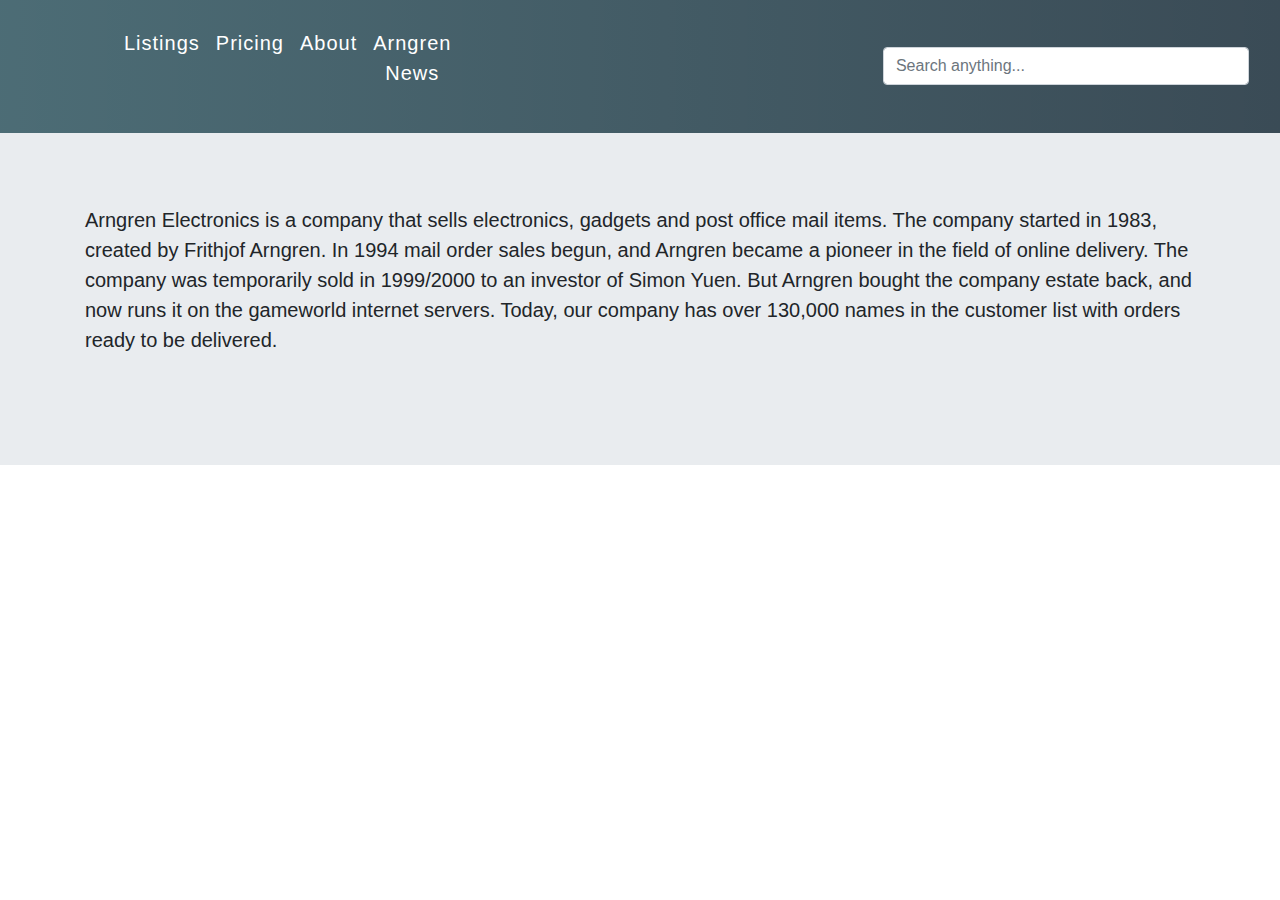
<file: arngren/about.html>
<!DOCTYPE html>
<html lang="en">

<head>
  <meta charset="UTF-8">
  <meta http-equiv="X-UA-Compatible" content="IE=edge">
  <meta name="viewport" content="width=device-width, initial-scale=1.0">
  <link rel="stylesheet" href="aboutcss.css">
  <link rel="stylesheet" href="https://cdn.jsdelivr.net/npm/bootstrap@4.0.0/dist/css/bootstrap.min.css"
    integrity="sha384-Gn5384xqQ1aoWXA+058RXPxPg6fy4IWvTNh0E263XmFcJlSAwiGgFAW/dAiS6JXm" crossorigin="anonymous">
  <link rel="canonical" href="https://getbootstrap.com/docs/4.0/examples/cover/">

  <title>Arngren</title>
</head>

<body>

  <nav class="navbar navbar-expand-lg navbar-light ">
    <div class="collapse navbar-collapse text-center" id="navbarText">
      <ul class="navbar-nav mr-auto">
        <li class="nav-item active ">
          <p class="lead">
            <a class="nav-link text-white px-2" href="index.html">Listings </a>
        </li>
        <li class="nav-item">
          <p class="lead">
            <a class="nav-link text-white px-2" href="index.html">Pricing</a>
        </li>
        <li class="nav-item">
          <p class="lead">
            <a class="nav-link text-white px-2" href="about.html">About</a>
        </li>
        <li class="nav-item">
          <p class="lead">
            <a class="nav-link text-white px-2" href="news.html">Arngren News</a>
        </li>
      </ul>
      <div class="container">
        <div class="row height d-flex justify-content-end ">
          <div class="col-md-6">
            <div class="form"> <i class="fa fa-search"></i> <input type="text" class="form-control form-input"
                placeholder="Search anything..."> <span class="left-pan"><i class="fa fa-microphone"></i></span> </div>
          </div>
        </div>
      </div>
    </div>
    </p>
  </nav>

  <div class="jumbotron jumbotron-fluid">
    <div class="container">
      <h1 class="display-4"></h1>
      <p class="lead">  Arngren Electronics is a company that sells electronics, gadgets and post office mail items. The company started in 1983, created by Frithjof Arngren. 
        In 1994 mail order sales begun, and Arngren became a pioneer in the field of online delivery. The company was temporarily sold in 1999/2000 
        to an investor of Simon Yuen. But Arngren bought the company estate back, and now runs it on the gameworld internet servers. 
        Today, our company has over 130,000 names in the customer list with orders ready to be delivered. <br><br>
        
        </p>
        
    </div>
  </div>




</body>

</html>
</file>
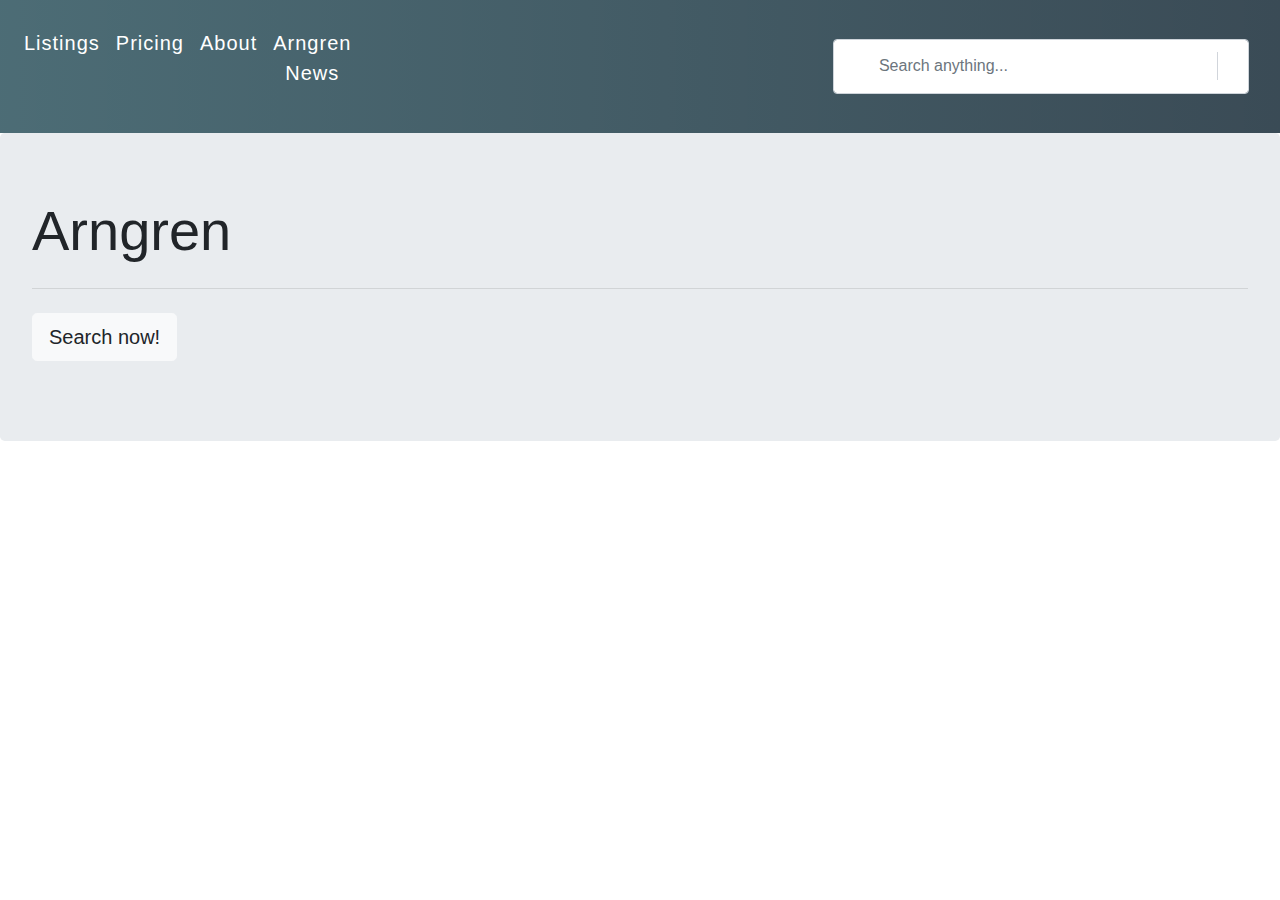
<file: arngren/news.html>
<!DOCTYPE html>
<html lang="en">
<head>
    <meta charset="UTF-8">
    <meta http-equiv="X-UA-Compatible" content="IE=edge">
    <meta name="viewport" content="width=device-width, initial-scale=1.0">
    <link rel="stylesheet" href="newsstyle.css">
    <link rel="stylesheet" href="https://cdn.jsdelivr.net/npm/bootstrap@4.0.0/dist/css/bootstrap.min.css"
    integrity="sha384-Gn5384xqQ1aoWXA+058RXPxPg6fy4IWvTNh0E263XmFcJlSAwiGgFAW/dAiS6JXm" crossorigin="anonymous">
  <link rel="canonical" href="https://getbootstrap.com/docs/4.0/examples/cover/">

    <title>Document</title>
</head>
<body>

  <nav class="navbar navbar-expand-lg navbar-light ">
    <div class="collapse navbar-collapse text-center" id="navbarText">
      <ul class="navbar-nav mr-auto">
        <li class="nav-item active ">
          <p class="lead">
            <a class="nav-link text-white px-2" href="index.html">Listings </a>
        </li>
        <li class="nav-item">
          <p class="lead">
            <a class="nav-link text-white px-2" href="index.html">Pricing</a>
        </li>
        <li class="nav-item">
          <p class="lead">
            <a class="nav-link text-white px-2" href="about.html">About</a>
        </li>
        <li class="nav-item">
          <p class="lead">
            <a class="nav-link text-white px-2" href="news.html">Arngren News</a>
        </li>
      </ul>
      <div class="container">
        <div class="row height d-flex justify-content-end ">
          <div class="col-md-6">
            <div class="form"> <i class="fa fa-search"></i> <input type="text" class="form-control form-input"
                placeholder="Search anything..."> <span class="left-pan"><i class="fa fa-microphone"></i></span> </div>
          </div>
        </div>
      </div>
    </div>
    </p>
  </nav>

  <div class="jumbotron">
    <h1 class="display-4">Arngren</h1>
    <p class="lead"></p>
    <hr class="my-4">
    <p></p>
    <p class="lead">
      <a class="btn btn-light btn-lg" href="index.html" role="button">Search now!</a>
    </p>
  </div>


</body>
</html>
</file>
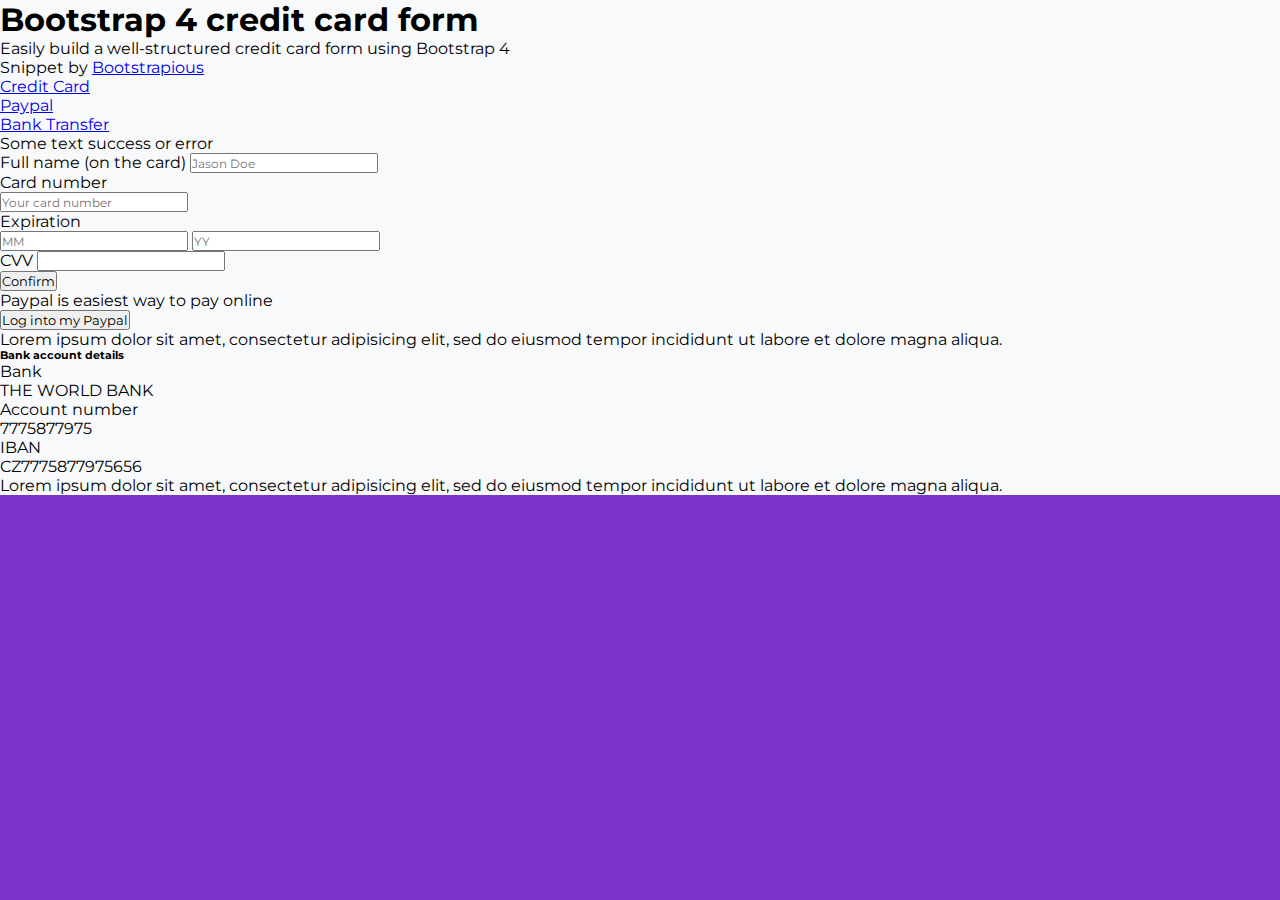
<file: arngren/pricing.html>
<!DOCTYPE html>
<html lang="en">
<head>
    <meta charset="UTF-8">
    <meta http-equiv="X-UA-Compatible" content="IE=edge">
    <meta name="viewport" content="width=device-width, initial-scale=1.0">
    <link rel="stylesheet" href="checkoutstyle.css">
    <title>Document</title>
</head>
<body>

    <div class="container py-5">

        <!-- For demo purpose -->
        <div class="row mb-4">
          <div class="col-lg-8 mx-auto text-center">
            <h1 class="display-4">Bootstrap 4 credit card form</h1>
            <p class="lead mb-0">Easily build a well-structured credit card form using Bootstrap 4</p>
            <p class="lead">Snippet by <a href="https://bootstrapious.com/snippets">Bootstrapious</a></p>
          </div>
        </div>
        <!-- End -->
      
      
        <div class="row">
          <div class="col-lg-7 mx-auto">
            <div class="bg-white rounded-lg shadow-sm p-5">
              <!-- Credit card form tabs -->
              <ul role="tablist" class="nav bg-light nav-pills rounded-pill nav-fill mb-3">
                <li class="nav-item">
                  <a data-toggle="pill" href="#nav-tab-card" class="nav-link active rounded-pill">
                                      <i class="fa fa-credit-card"></i>
                                      Credit Card
                                  </a>
                </li>
                <li class="nav-item">
                  <a data-toggle="pill" href="#nav-tab-paypal" class="nav-link rounded-pill">
                                      <i class="fa fa-paypal"></i>
                                      Paypal
                                  </a>
                </li>
                <li class="nav-item">
                  <a data-toggle="pill" href="#nav-tab-bank" class="nav-link rounded-pill">
                                      <i class="fa fa-university"></i>
                                       Bank Transfer
                                   </a>
                </li>
              </ul>
              <!-- End -->
      
      
              <!-- Credit card form content -->
              <div class="tab-content">
      
                <!-- credit card info-->
                <div id="nav-tab-card" class="tab-pane fade show active">
                  <p class="alert alert-success">Some text success or error</p>
                  <form role="form">
                    <div class="form-group">
                      <label for="username">Full name (on the card)</label>
                      <input type="text" name="username" placeholder="Jason Doe" required class="form-control">
                    </div>
                    <div class="form-group">
                      <label for="cardNumber">Card number</label>
                      <div class="input-group">
                        <input type="text" name="cardNumber" placeholder="Your card number" class="form-control" required>
                        <div class="input-group-append">
                          <span class="input-group-text text-muted">
                                                      <i class="fa fa-cc-visa mx-1"></i>
                                                      <i class="fa fa-cc-amex mx-1"></i>
                                                      <i class="fa fa-cc-mastercard mx-1"></i>
                                                  </span>
                        </div>
                      </div>
                    </div>
                    <div class="row">
                      <div class="col-sm-8">
                        <div class="form-group">
                          <label><span class="hidden-xs">Expiration</span></label>
                          <div class="input-group">
                            <input type="number" placeholder="MM" name="" class="form-control" required>
                            <input type="number" placeholder="YY" name="" class="form-control" required>
                          </div>
                        </div>
                      </div>
                      <div class="col-sm-4">
                        <div class="form-group mb-4">
                          <label data-toggle="tooltip" title="Three-digits code on the back of your card">CVV
                                                      <i class="fa fa-question-circle"></i>
                                                  </label>
                          <input type="text" required class="form-control">
                        </div>
                      </div>
      
      
      
                    </div>
                    <button type="button" class="subscribe btn btn-primary btn-block rounded-pill shadow-sm"> Confirm  </button>
                  </form>
                </div>
                <!-- End -->
      
                <!-- Paypal info -->
                <div id="nav-tab-paypal" class="tab-pane fade">
                  <p>Paypal is easiest way to pay online</p>
                  <p>
                    <button type="button" class="btn btn-primary rounded-pill"><i class="fa fa-paypal mr-2"></i> Log into my Paypal</button>
                  </p>
                  <p class="text-muted">Lorem ipsum dolor sit amet, consectetur adipisicing elit, sed do eiusmod tempor incididunt ut labore et dolore magna aliqua.
                  </p>
                </div>
                <!-- End -->
      
                <!-- bank transfer info -->
                <div id="nav-tab-bank" class="tab-pane fade">
                  <h6>Bank account details</h6>
                  <dl>
                    <dt>Bank</dt>
                    <dd> THE WORLD BANK</dd>
                  </dl>
                  <dl>
                    <dt>Account number</dt>
                    <dd>7775877975</dd>
                  </dl>
                  <dl>
                    <dt>IBAN</dt>
                    <dd>CZ7775877975656</dd>
                  </dl>
                  <p class="text-muted">Lorem ipsum dolor sit amet, consectetur adipisicing elit, sed do eiusmod tempor incididunt ut labore et dolore magna aliqua.
                  </p>
                </div>
                <!-- End -->
              </div>
              <!-- End -->
      
            </div>
          </div>
        </div>
      </div>
    
</body>
</html>
</file>
<file: arngren/aboutcss.css>
.opacity {
    opacity: 100%;
    background: linear-gradient(rgba(0, 0, 0, 0.7), rgba(0, 0, 0, 0.2));
    left:0;
    right:0;
    bottom:0;
    background-color:#87b5c3b3;
    min-height : 100%;
    min-width : 100%;
    background-size:100% 100%;
    background-repeat:no-repeat;
    overflow-y: hidden;
    overflow-x: hidden;
    filter: brightness(80%);
  } 
  
  
  .navbar-nav.mr-auto {
    padding: 1%;
    justify-content: space-evenly;
    letter-spacing: 1px;
    padding-left: 100px;
    
  }
  
  .bg-light {
    color: black !important;
    background-color: #ffffff !important;
  }
  
  .navbar.navbar-expand-lg.navbar-light {
    background-color: #54686e;
    background: rgb(0,46,59);
    background: linear-gradient(90deg, rgba(0,46,59,0.700717787114846) 0%, rgba(0,22,36,0.7707457983193278) 100%, rgba(9,77,121,0.7287289915966386) 100%);
    
  }
</file>
<file: arngren/newsstyle.css>
.opacity {
  opacity: 100%;
  background: linear-gradient(rgba(0, 0, 0, 0.7), rgba(0, 0, 0, 0.2));
  left:0;
  right:0;
  bottom:0;
  background-color:#87b5c3b3;
  min-height : 100%;
  min-width : 100%;
  background-size:100% 100%;
  background-repeat:no-repeat;
  overflow-y: hidden;
  overflow-x: hidden;
  filter: brightness(80%);
} 


.navbar-nav {
  padding: 1%;
  justify-content: space-evenly;
  letter-spacing: 1px;
  padding-left: 100px;
  justify-items: auto;
  
}

.bg-light {
  color: black !important;
  background-color: #ffffff !important;
}

.navbar.navbar-expand-lg.navbar-light {
  background-color: #54686e;
  background: rgb(0,46,59);
  background: linear-gradient(90deg, rgba(0,46,59,0.700717787114846) 0%, rgba(0,22,36,0.7707457983193278) 100%, rgba(9,77,121,0.7287289915966386) 100%);
  
}


.my-image-div{ 
    background-image: url("collage_1.jpg"); 
    background-size: cover; 
  color: white;
  position: center;
} 
.my-image-text{ 
    position: center; 
  font-size: 5em;
  
} 

.w-50:hover {
  filter: brightness(25%);
}


.overlay-dark {
  background-color: rgba(black, 0.4);
}

.overlay-grey {
  background-color: rgba(#596164, 0.4);
}

.overlay-yellow {
  background-color: rgba(#fee140, 0.4);
}

.overlay-orange {
  background-color: rgba(#c43a30, 0.4);
}

.overlay-blue-gradient {
  background-image: linear-gradient(135deg, rgba(#96deda, 0.5) 0%, rgba(#537895, 0.7) 100%);
}





.form {
  position: relative
}

.form .fa-search {
  position: absolute;
  top: 20px;
  left: 20px;
  color: #9ca3af
}

.form span {
  position: absolute;
  right: 17px;
  top: 13px;
  padding: 2px;
  border-left: 1px solid #d1d5db
}

.left-pan {
  padding-left: 7px
}

.left-pan i {
  padding-left: 10px
}

.form-input {
  height: 55px;
  text-indent: 33px;
  border-radius: 10px
}

.form-input:focus {
  box-shadow: none;
  border: none
}


.opacity {
  opacity: 100%;
  background: linear-gradient(rgba(0, 0, 0, 0.7), rgba(0, 0, 0, 0.2));
  left:0;
  right:0;
  bottom:0;
  background-color:#87b5c3b3;
  min-height : 100%;
  min-width : 100%;
  background-size:100% 100%;
  background-repeat:no-repeat;
  overflow-y: hidden;
  overflow-x: hidden;
  filter: brightness(80%);
} 


.navbar-nav {
  padding: 1%;
  justify-content: space-evenly;
  letter-spacing: 1px;
  padding-left: 100px;
  justify-items: auto;
  
}

.bg-light {
  color: black !important;
  background-color: #ffffff !important;
}

.navbar.navbar-expand-lg.navbar-light {
  background-color: #54686e;
  background: rgb(0,46,59);
  background: linear-gradient(90deg, rgba(0,46,59,0.700717787114846) 0%, rgba(0,22,36,0.7707457983193278) 100%, rgba(9,77,121,0.7287289915966386) 100%);
  
}


.my-image-div{ 
	background-image: url("collage_1.jpg"); 
	background-size: cover; 
  color: white;
  position: center;
} 
.my-image-text{ 
	position: center; 
  font-size: 5em;
  
} 

.w-50:hover {
  filter: brightness(25%);
}


.overlay-dark {
  background-color: rgba(black, 0.4);
}

.overlay-grey {
  background-color: rgba(#596164, 0.4);
}

.overlay-yellow {
  background-color: rgba(#fee140, 0.4);
}

.overlay-orange {
  background-color: rgba(#c43a30, 0.4);
}

.overlay-blue-gradient {
  background-image: linear-gradient(135deg, rgba(#96deda, 0.5) 0%, rgba(#537895, 0.7) 100%);
}





.form {
  position: relative
}

.form .fa-search {
  position: absolute;
  top: 20px;
  left: 20px;
  color: #9ca3af
}

.form span {
  position: absolute;
  right: 17px;
  top: 13px;
  padding: 2px;
  border-left: 1px solid #d1d5db
}

.left-pan {
  padding-left: 7px
}

.left-pan i {
  padding-left: 10px
}

.form-input {
  height: 55px;
  text-indent: 33px;
  border-radius: 10px
}

.form-input:focus {
  box-shadow: none;
  border: none
}
</file>
<file: arngren/checkoutstyle.css>
@import url('https://fonts.googleapis.com/css?family=Montserrat:400,700&display=swap');

* {
    margin: 0;
    padding: 0;
    box-sizing: border-box;
    list-style: none;
    font-family: 'Montserrat', sans-serif;
}

body {
    
    background-color: #7a34ca;
}


.navbar.navbar-expand-lg.navbar-light.bg-dark {
    padding: 2%;
    line-height: 1em;
    letter-spacing: 3px;
}



.container {
    max-width: auto;
    margin: 0 auto;
    overflow: hidden;
    background-color: #f8f9fa;
    justify-content: center;
}

.box-1 {
    max-width: 450px;
    padding: 10px 40px;
    user-select: none;
}

.box-1 div .fs-12 {
    font-size: 8px;
    color: white
}

.box-1 div .fs-14 {
    font-size: 15px;
    color: white
}

.box-1 img.pic {
    width: 20px;
    height: 20px;
    object-fit: cover;
}

.box-1 img.mobile-pic {
    width: 100%;
    height: 200px;
    object-fit: cover;
}

.box-1 .name {
    font-size: 11px;
    font-weight: 600;
}

.dis {
    font-size: 12px;
    font-weight: 500;
}

label.box {
    width: 100%;
    font-size: 12px;
    background: #ddd;
    margin-top: 12px;
    padding: 10px 12px;
    border-radius: 5px;
    cursor: pointer;
    border: 1px solid transparent;
}

#one:checked~label.first,
#two:checked~label.second,
#three:checked~label.third {
    border-color: #7700ff;
}

#one:checked~label.first .circle,
#two:checked~label.second .circle,
#three:checked~label.third .circle {
    border-color: #7a34ca;
    background-color: #fff;
}

label.box .course {
    width: 100%;
}

label.box .circle {
    height: 12px;
    width: 12px;
    background: #ccc;
    border-radius: 50%;
    margin-right: 15px;
    border: 4px solid transparent;
    display: inline-block;
}

input[type="radio"] {
    display: none;
}

.box-2 {
    max-width: 450px;
    padding: 10px 40px;
}

.box-2 .box-inner-2 input.form-control {
    font-size: 12px;
    font-weight: 600;
}

.box-2 .box-inner-2 .inputWithIcon {
    position: relative;
}

.box-2 .box-inner-2 .inputWithIcon span {
    position: absolute;
    left: 15px;
    top: 8px;
}

.box-2 .box-inner-2 .inputWithcheck {
    position: relative;
}

.box-2 .box-inner-2 .inputWithcheck span {
    position: absolute;
    width: 20px;
    height: 20px;
    border-radius: 50%;
    background-color: green;
    font-size: 12px;
    color: white;
    display: flex;
    justify-content: center;
    align-items: center;
    right: 15px;
    top: 6px;
}

.form-control:focus,
.form-select:focus {
    box-shadow: none;
    outline: none;
    border: 1px solid #7700ff;
}

.border:focus-within {
    border: 1px solid #7700ff !important;
}

.box-2 .card-atm .form-control {
    border: none;
    box-shadow: none;
}

.form-select {
    border-radius: 0;
    border-top-left-radius: 10px;
    border-top-right-radius: 10px;
}

.address .form-control.zip {
    border-radius: 0;
    border-bottom-left-radius: 10px;
}

.address .form-control.state {
    border-radius: 0;
    border-bottom-right-radius: 10px;
}

.box-2 .box-inner-2 .btn.btn-outline-primary {
    width: 120px;
    padding: 10px;
    font-size: 11px;
    padding: 0% !important;
    display: flex;
    align-items: center;
    border: none;
    border-radius: 0;
    background-color: whitesmoke;
    color: black;
    font-weight: 600
}

.box-2 .box-inner-2 .btn.btn-primary {
    background-color: #5d99b3;
    color: whitesmoke;
    font-size: 16px;
    display: flex;
    align-items: center;
    font-weight: 600;
    justify-content: center;
    border: none;
    padding: 10px
}


.box-2 .box-inner-2 .btn.btn-primary:hover {
    background-color: #d0b8ec;
}

.box-2 .box-inner-2 .btn.btn-primary .fas {
    font-size: 13px !important;
    color: whitesmoke;
}

.carousel-indicators [data-bs-target] {
    width: 10px;
    height: 10px;
    border-radius: 50%;
}

.carousel-inner {
    width: 100%;
    height: 250px;
}

.carousel-item img {
    object-fit: cover;
    height: 100%;
}

.carousel-control-prev {
    transform: translateX(-50%);
    opacity: 1;
}

.carousel-control-prev:hover .fas.fa-arrow-left {
    transform: translateX(-5px);
}

.carousel-control-next {
    transform: translateX(50%);
    opacity: 1;
}

.carousel-control-next:hover .fas.fa-arrow-right {
    transform: translateX(5px);
}

.fas.fa-arrow-left,
.fas.fa-arrow-right {
    font-size: 0.8rem;
    transition: all .2s ease;
}

.icon {
    width: 30px;
    height: 30px;
    background-color: #f8f9fa;
    color: black;
    display: flex;
    align-items: center;
    justify-content: center;
    border-radius: 50%;
    transform-origin: center;
    opacity: 1;
}

.fas,
.fab {
    color: #6d6c6d;
}

::placeholder {
    font-size: 12px;
}

@media (max-width:768px) {
    .container {
        max-width: 700px;
        margin: 10px auto;
    }

    .box-1,
    .box-2 {
        max-width: 600px;
        padding: 20px 90px;
        margin: 20px auto;
    }
}

@media (max-width:426px) {

    .box-1,
    .box-2 {
        max-width: 400px;
        padding: 20px 10px;
    }

    ::placeholder {
        font-size: 9px;
    }
}
</file>
